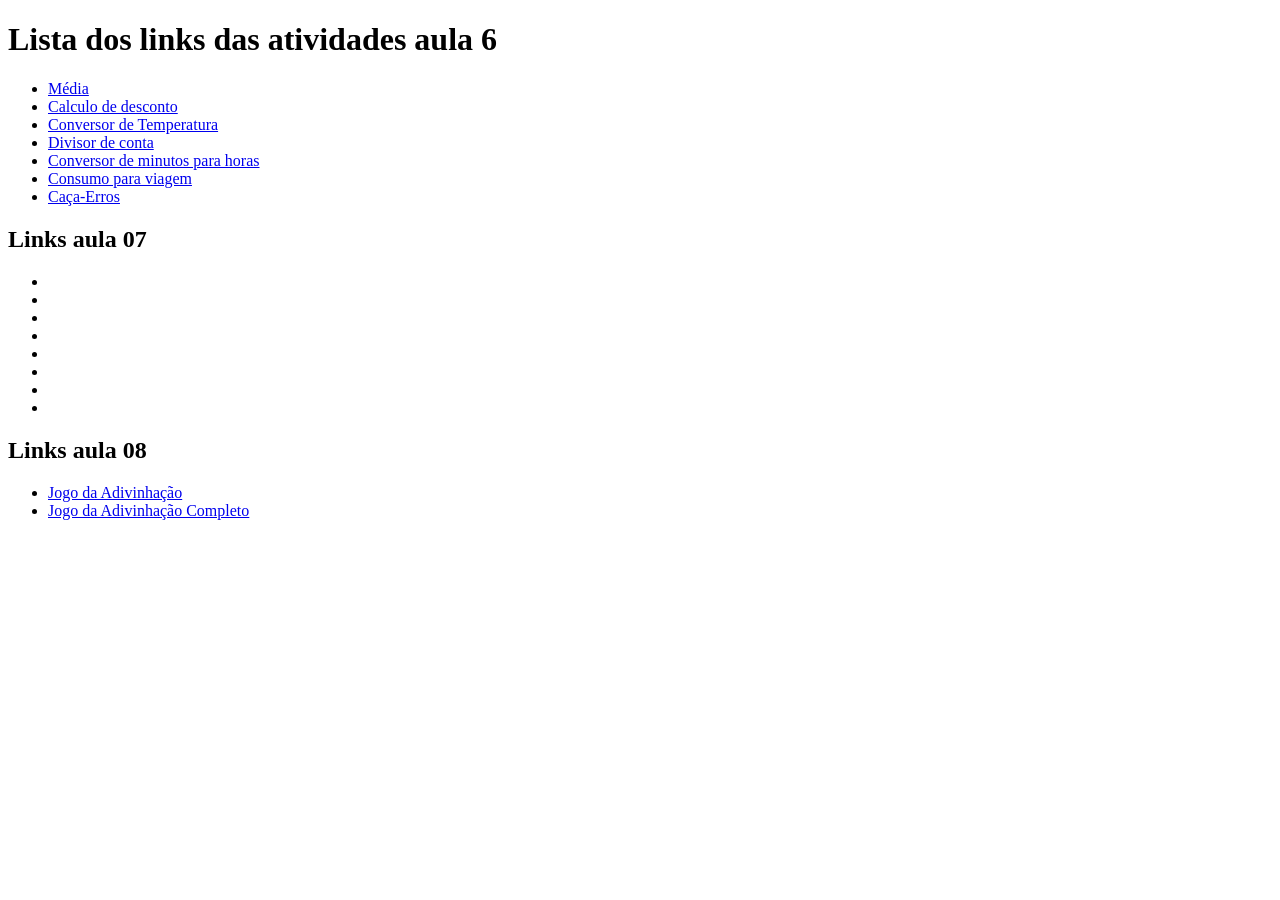
<file: index.html>
<!DOCTYPE html>
<html lang="pt-Br">
<head>
    <meta charset="UTF-8">
    <meta name="viewport" content="width=device-width, initial-scale=1.0">
    <title>Atividades da aula 6</title>
    <link rel="stylesheet" href="./css/style.css">
</head>

<body>
<main>
    <h1>Lista dos links das atividades aula 6</h1>

    <ul>
        <li>
            <a href="/aula 06/media.html" target="_blank">Média</a>
        </li>
        <li><a href="/aula 06/desconto.html" target="_blank">Calculo de desconto</a>
        </li>
        <li><a href="/aula 06/temperatura.html" target="_blank">Conversor de Temperatura</a>
        </li>
        <li><a href="/aula 06/conta.html" target="_blank">Divisor de conta</a>
        </li>
        <li><a href="/aula 06/tempo.html" target="_blank">Conversor de minutos para horas</a>
        </li>
        <li><a href="/aula 06/viagem.html" target="_blank">Consumo para viagem </a>
        </li>
        <li>
            <a href="/aula 06/caca-erro.html" target="_blank">Caça-Erros</a>
        </li>
     </ul>   
      
  <h2>Links aula 07</h2>
  <ul>
    <li><a href="/aula 07/aprovado.html"target="_blank"></a></li>
    <li><a href="/aula 07/bissexto.html"target="_blank"></a></li>
    <li><a href="/aula 07/dia-semana.html"target="_blank"></a></li>
    <li><a href="/aula 07/frete.html"target="_blank"></a></li>
    <li><a href="/aula 07/imc.html"target="_blank"></a></li>
    <li><a href="/aula 07/maior.html"target="_blank"></a></li>
    <li><a href="/aula 07/par-impar.html"target="_blank"></a></li>
    <li><a href="/aula 07/situacao.html"target="_blank"></a></li>
  </ul>

  <h2>Links aula 08</h2>
  <ul>
      <li><a href="/aula 08/adivinhacao.html" target="_blank">Jogo da Adivinhação</a></li>
      <li><a href="/aula 08/adivinhacaocompleto.html" target="_blank">Jogo da Adivinhação Completo</a></li>
  </ul>
</main>
</body>
</html>
</file>
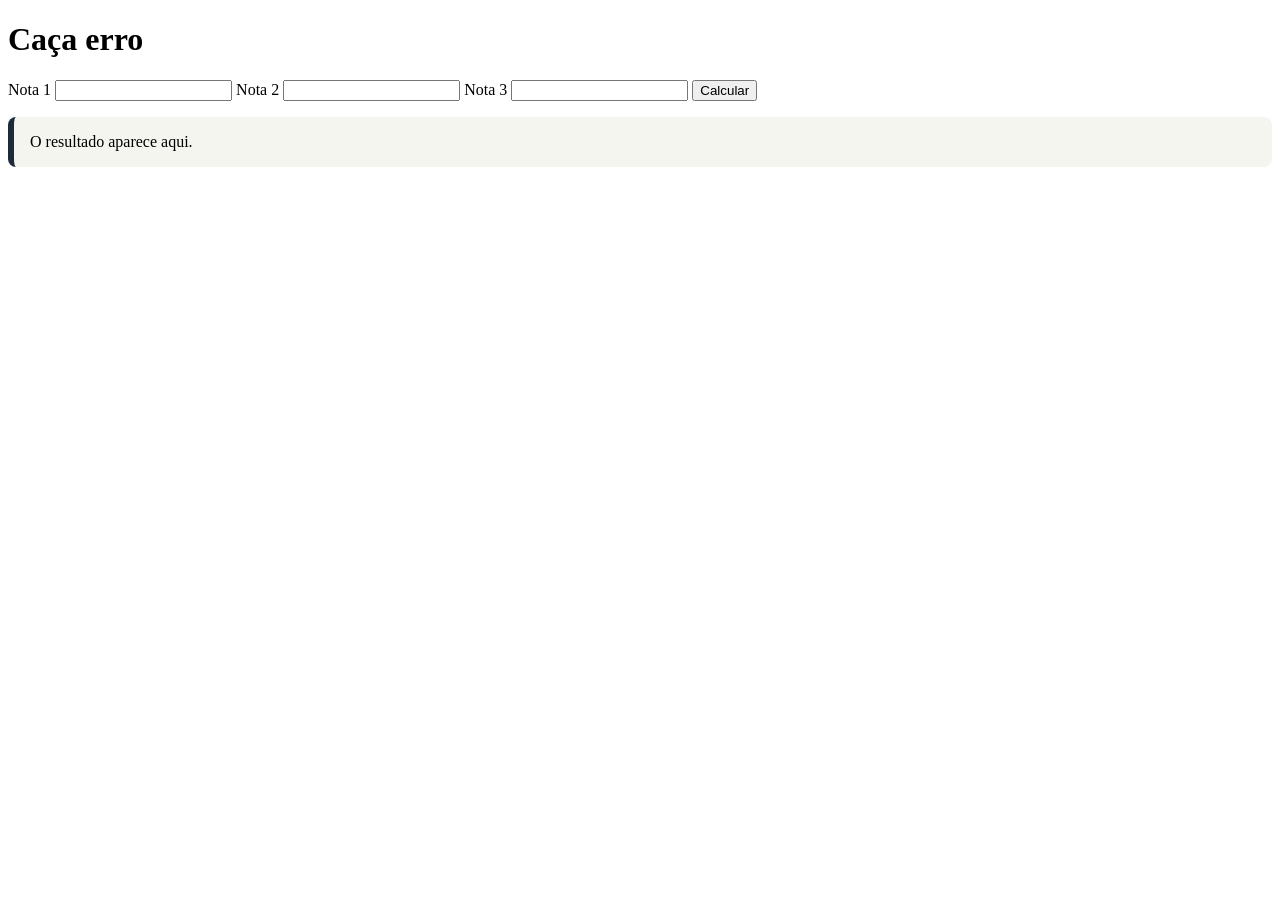
<file: aula 06/caca-erro.html>
<!DOCTYPE html>
<html lang="pt-BR">
<head>
    <meta charset="UTF-8">
    <meta name="viewport" content="width=device-width, initial-scale=1.0">
    <title>Caça erro</title>
    <link rel="stylesheet" href="../css/style.css">
    </head>

<body>
    <main>
     <h1>Caça erro</h1>
    
        <label for="nota1">Nota 1</label>
        <input type="number" id="nota1" step="0.1">

        <label for="nota2">Nota 2</label>
        <input type="number" id="nota2" step="0.1">

        <label for="nota3">Nota 3</label>
        <input type="number" id="nota3" step="0.1">

        <button id="calcular">Calcular</button>

        <p id="resultado" class="resultado">O resultado aparece aqui.</p>
    </main>       
    <script src="./js/cacaerro.js"></script>
    
</body>
</html>
</file>
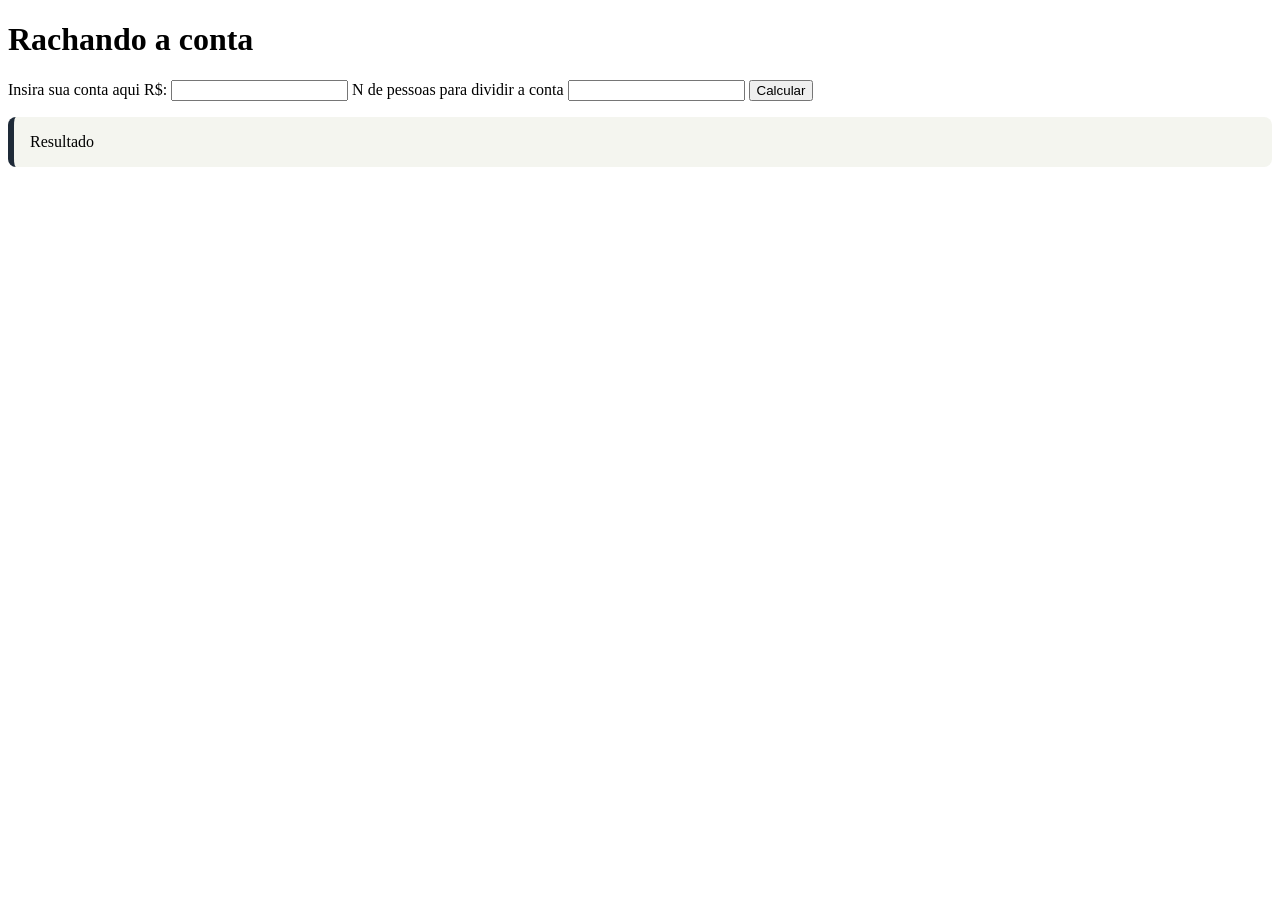
<file: aula 06/conta.html>
<!DOCTYPE html>
<html lang="pt-BR">
<head>
    <meta charset="UTF-8">
    <meta name="viewport" content="width=device-width, initial-scale=1.0">
    <title>Rachar a conta</title>
    <link rel="stylesheet" href="../css/style.css">
</head>
<body>
    <main>
        <h1>Rachando a conta</h1>
        <label for="valor">Insira sua conta aqui R$:</label>
        <input type="number" name="conta" id="valor" step ="0.1">
        <label for="pessoas">N de pessoas para dividir a conta</label>
        <input type="number" name="pessoas" id="pessoas"
        min="1">
        <button id="calcular">Calcular</button>
        <p id="resultado" class="resultado">Resultado</p>
        
    </main>
    <script src="./js/conta.js"></script>
    
</body>
</html>
</file>
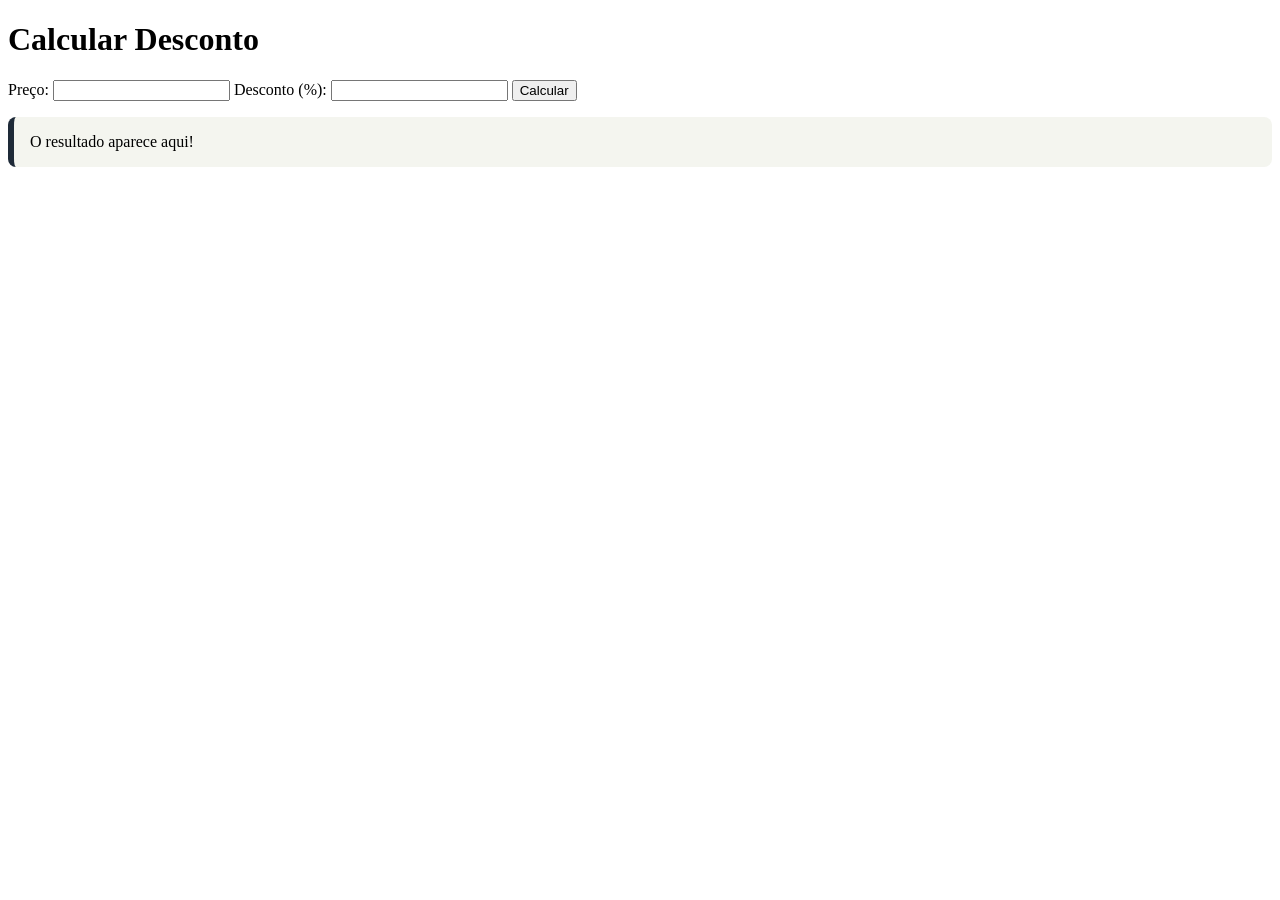
<file: aula 06/desconto.html>
<!DOCTYPE html>
<html lang="pt-BR">
<head>
    <meta charset="UTF-8">
    <meta name="viewport" content="width=device-width, initial-scale=1.0">
    <title>Calcular Desconto</title>
    <link rel="stylesheet" href="../css/style.css">
</head>
<body>
    <main class="exercicio">
        <h1>Calcular Desconto</h1>
        <label for="preco">Preço:</label>
        <input type="number" id="preco" step="0.01">
        <label for="desconto">Desconto (%):</label>
        <input type="number" id="desconto" step="0.01">
        <button id="calcular">Calcular</button>

        <p id="resultado" class="resultado">O resultado aparece aqui!</p>
    </main>
    <script src="./js/desconto.js"></script>
</body>
</html>
</file>
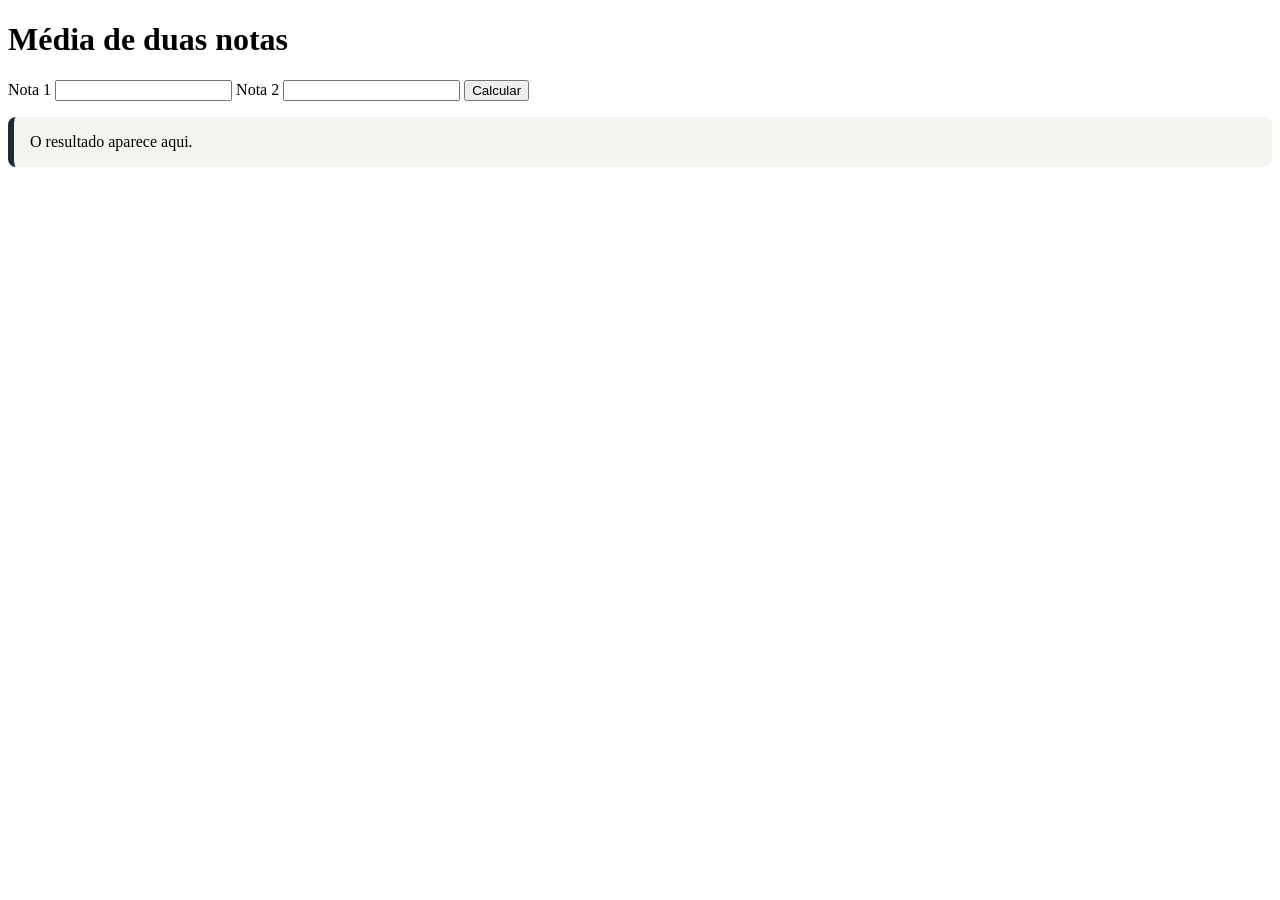
<file: aula 06/media.html>
<!DOCTYPE html>
<html lang="pt-BR">
<head>
  <meta charset="UTF-8">
  <meta name="viewport" content="width=device-width, initial-scale=1.0">
  <title>Média | Lógica com JS</title>
  <link rel="stylesheet" href="../css/style.css">
</head>
<body>
  <main class="exercicio">
    <h1>Média de duas notas</h1>

    <label for="nota1">Nota 1</label>
    <input type="number" id="nota1" step="0.1">
    <label for="nota2">Nota 2</label>
    <input type="number" id="nota2" step="0.1">

    <button id="calcular">Calcular</button>
    <p id="resultado" class="resultado">O resultado aparece aqui.</p>
  </main>

  <script src="js/media.js"></script>
</body>
</html>
</file>
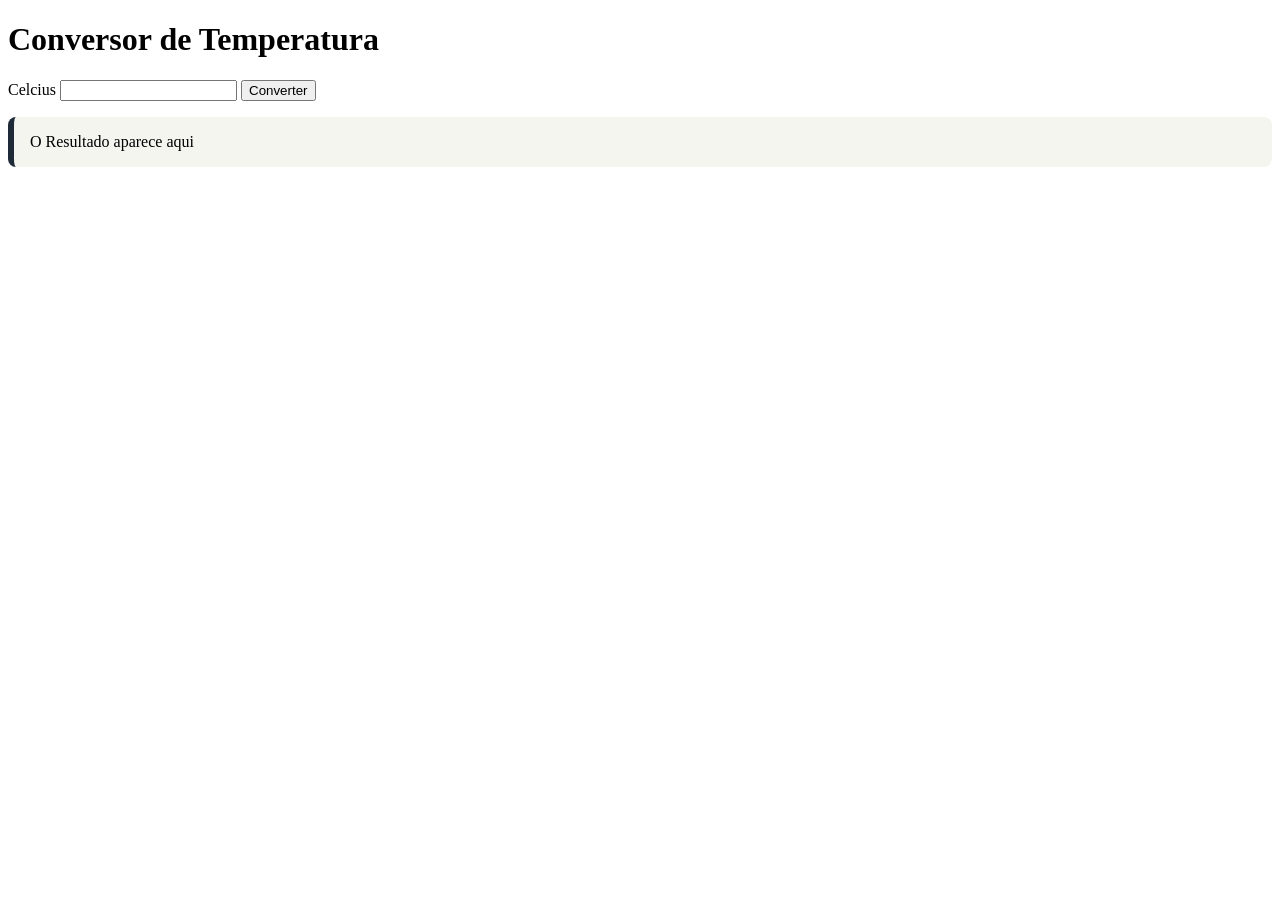
<file: aula 06/temperatura.html>
<!DOCTYPE html>
<html lang="pt-BR">
<head>
    <meta charset="UTF-8">
    <meta name="viewport" content="width=device-width, initial-scale=1.0">
    <title>Temperatura|Logica com Js</title>
    <link rel="stylesheet" href="../css/style.css">
</head>
<body>
    <main class="exercicio">
        <h1>Conversor de Temperatura</h1>

        <label for="celsius">Celcius</label>
        <input type="f" id="celsius" step="0.1">

        <button id="converter">Converter</button>

        <p id="resultado" class="resultado">O Resultado aparece aqui</p>

</main>
<script src="./js/temperatura.js"></script>
    
</body>
</html>
</file>
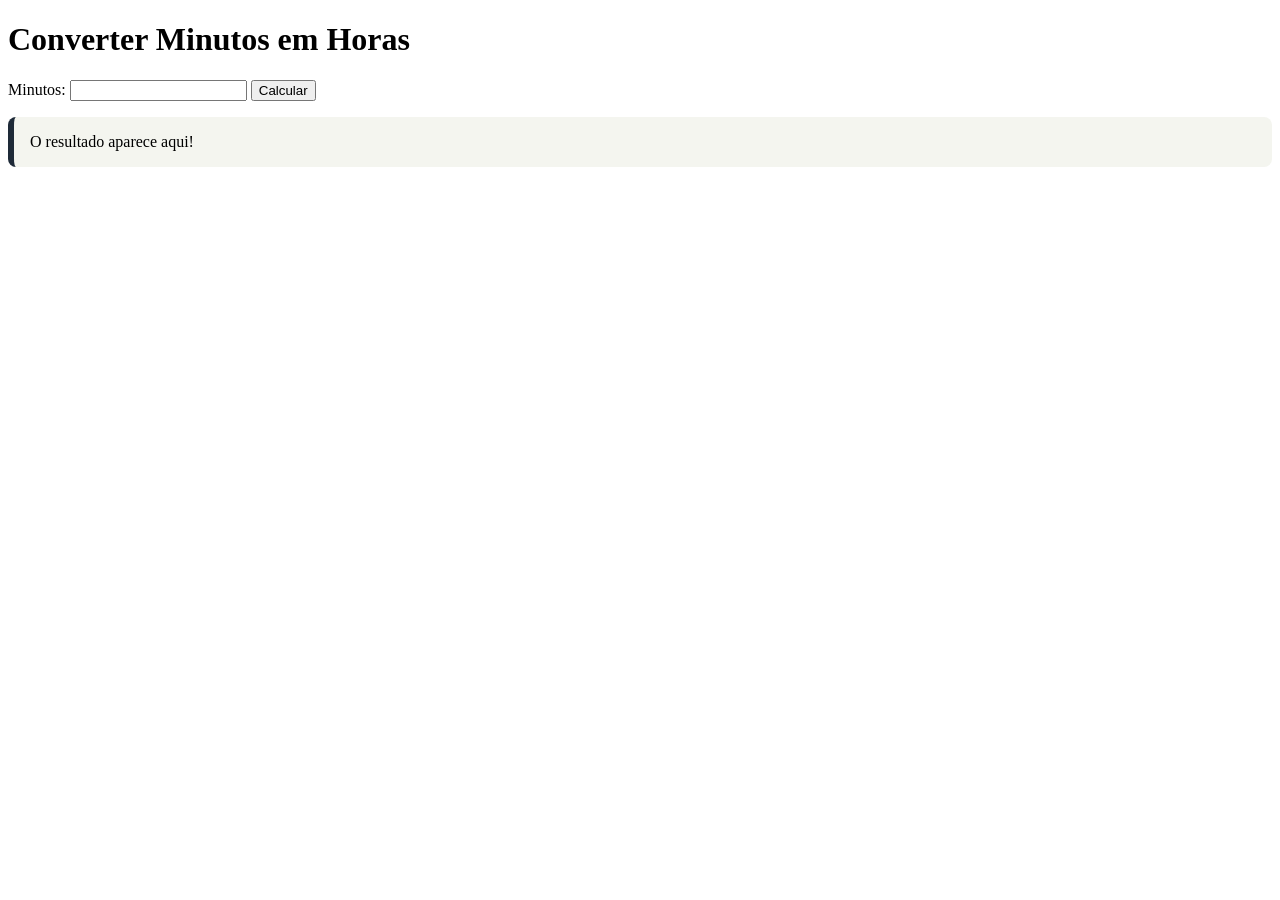
<file: aula 06/tempo.html>
<!DOCTYPE html>
<html lang="pt-BR">
<head>
    <!-- Define o padrão de caracteres da página -->
    <meta charset="UTF-8">
    <!-- Ajusta a exibição para telas de diferentes tamanhos -->
    <meta name="viewport" content="width=device-width, initial-scale=1.0">
    <!-- Título da página -->
    <title>Horas e Minutos</title>
    <!-- Conecta o HTML ao estilo CSS -->
    <link rel="stylesheet" href="../css/style.css">
</head>
<body>
    <!-- Conteúdo principal da página -->
    <main class="exercicio">
        <!-- Título do exercício -->
        <h1>Converter Minutos em Horas</h1>

        <!-- Campo para digitar a duração em minutos -->
        <label for="duracao">Minutos:</label>
        <input type="number" id="duracao" step="1">

        <!-- Botão para realizar a conversão -->
        <button id="calcular">Calcular</button>

        <!-- Área onde o resultado será exibido -->
        <p id="resultado" class="resultado">O resultado aparece aqui!</p>
    </main>

    <!-- Importa o script JavaScript da lógica -->
    <script src="./js/tempo.js"></script>
</body>
</html>
</file>
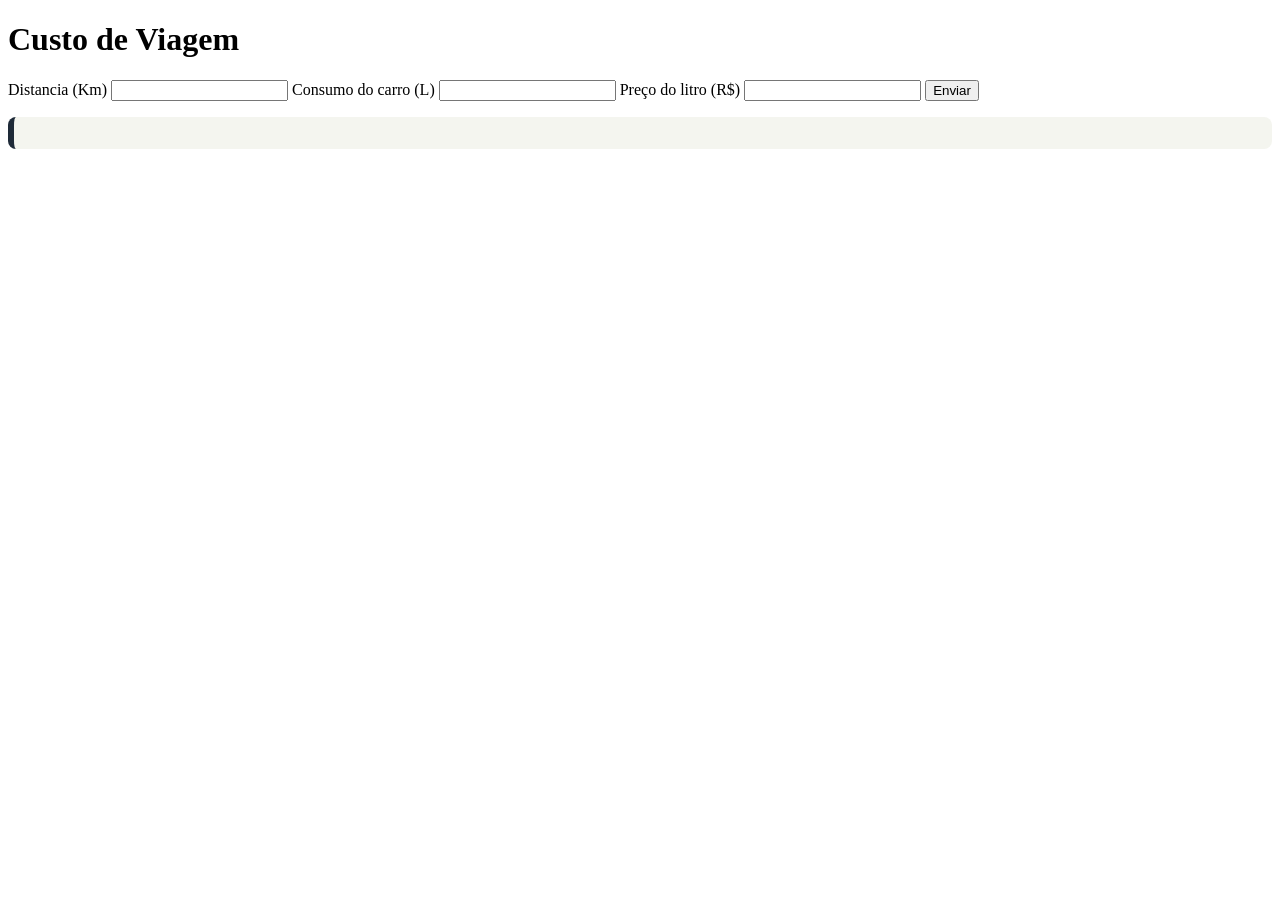
<file: aula 06/viagem.html>
<!DOCTYPE html>
<html lang="pt-BR">
<head>
    <meta charset="UTF-8">
    <meta name="viewport" content="width=device-width, initial-scale=1.0">
    <link rel="stylesheet" href="../css/style.css">
    <title>Viagem</title>
</head>
<body>
    <main>
    <h1>Custo de Viagem</h1>

    <label for="distancia">Distancia (Km)</label>
    <input type="number" name="distancia" id="distancia">

     <label for="litro">Consumo do carro (L)</label>
    <input type="number" name="litro" id="litro">

    <label for="preco">Preço do litro (R$) </label>
    <input type="number" name="preco" id="preco">
    <button id="enviar">Enviar</button>

    <p id="resultado" class="resultado"></p>

   </main>
    
   <script src="./js/viagem.js"></script>

   </body>
   
<!--
Quando o consumo é zero um erro "infinity " aparece na tela-->
</html>
</file>
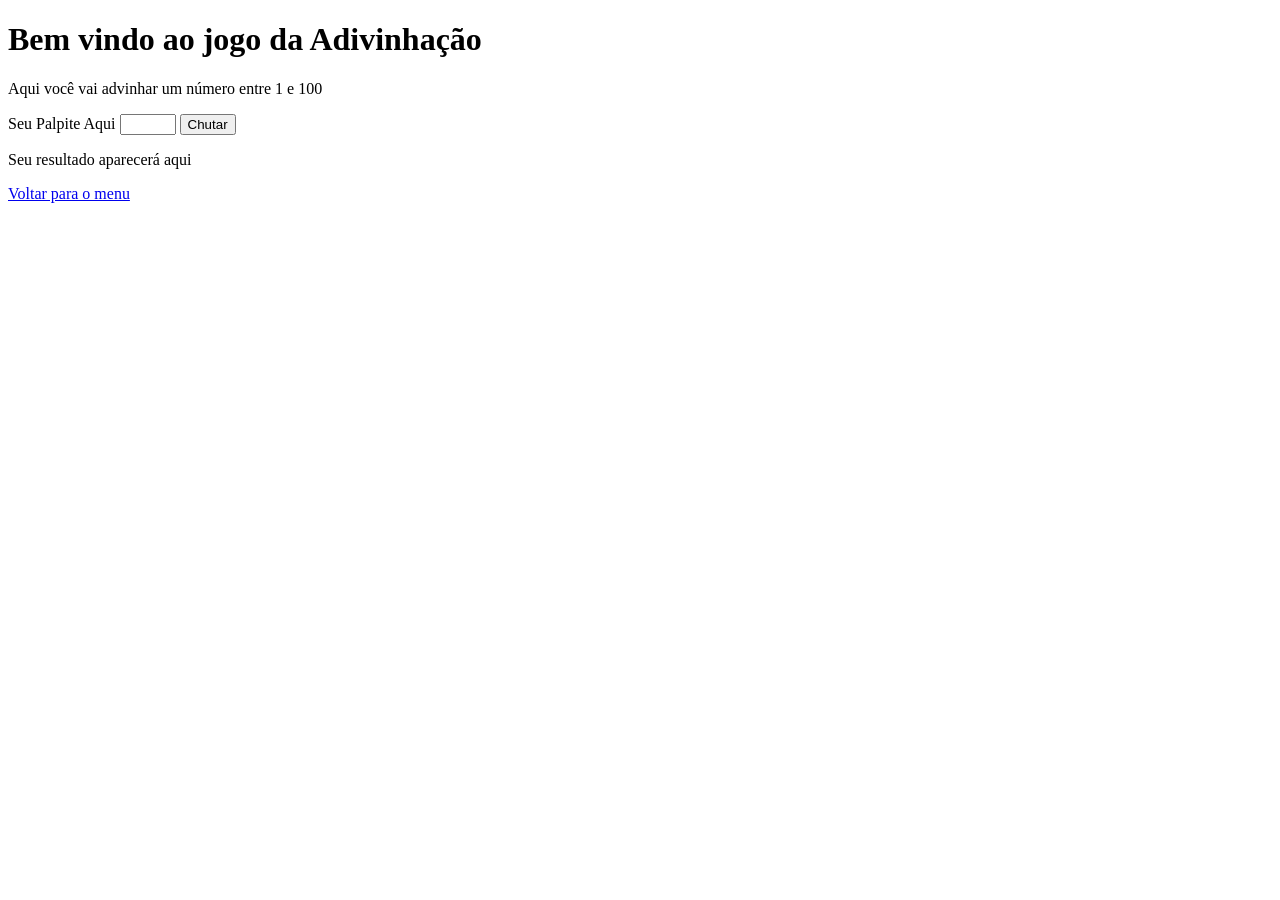
<file: aula 08/adivinhacao.html>
<!DOCTYPE html>
<html lang="pt-BR">
<head>
    <meta charset="UTF-8">
    <meta name="viewport" content="width=device-width, initial-scale=1.0">
    <title>Jogo da Adivinhação</title>
    <link rel="stylesheet" href="../css/style.css">
</head>
<body>
    <main>
    <h1>Bem vindo ao jogo da Adivinhação</h1>
       <p>Aqui você vai advinhar um número entre 1 e 100</p>
     <label for="chute">Seu Palpite Aqui</label>
     <input type="number" id="chute" min="1" max="100">
     <button id="chutar">Chutar</button>
     <p id="resultado">Seu resultado aparecerá aqui</p>

     <p><a href="./index.html">Voltar para o menu</a></p>
    </main>
    <script src="./js/adivinhacao.js"></script>
</body>
</html>
</file>
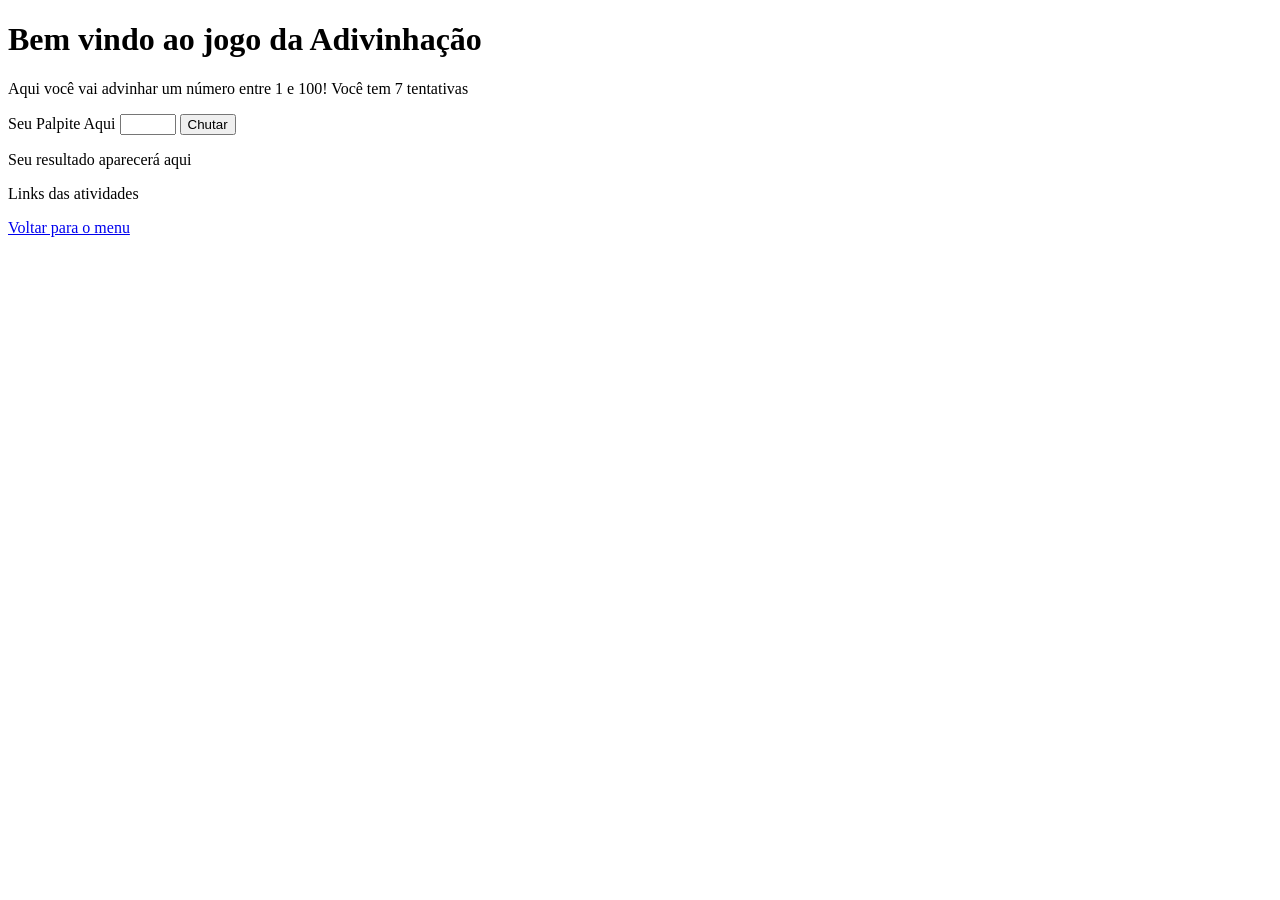
<file: aula 08/adivinhacaocompleto.html>
<!DOCTYPE html>
<html lang="pt-BR">
<head>
    <meta charset="UTF-8">
    <meta name="viewport" content="width=device-width, initial-scale=1.0">
    <title>Jogo da Adivinhação</title>
    <link rel="stylesheet" href="../css/style.css">
</head>
<body>
    <main>
    <h1>Bem vindo ao jogo da Adivinhação</h1>
       <p>Aqui você vai advinhar um número entre 1 e 100! Você tem 7 tentativas</p>
     <label for="chute">Seu Palpite Aqui</label>
     <input type="number" id="chute" min="1" max="100">
     <button id="chutar">Chutar</button>
     <p id="resultado">Seu resultado aparecerá aqui</p>

     <p>Links das atividades</p>
     <p><a href="../index.html">Voltar para o menu</a></p>
    </main>
    <script src="./js/adivinhacaocompleto.js"></script>
</body>
</html>
</file>
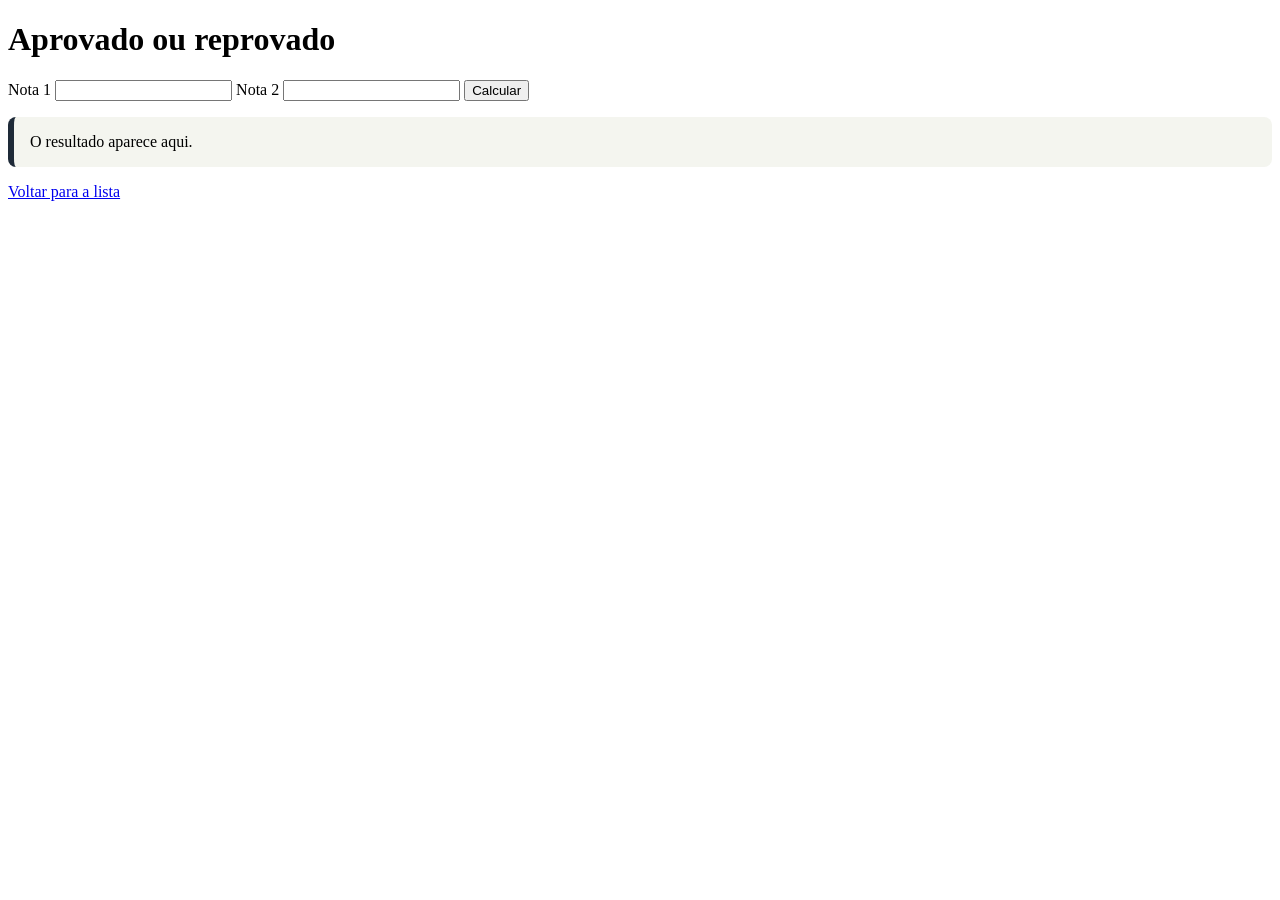
<file: aula07/aprovado.html>
<!DOCTYPE html>
<html lang="pt-BR">
<head>
  <meta charset="UTF-8">
  <meta name="viewport" content="width=device-width, initial-scale=1.0">
  <title>Aprovado ou reprovado | Lógica com JS</title>
  <link rel="stylesheet" href="../css/style.css">
</head>
<body>
  <main class="exercicio">
    <h1>Aprovado ou reprovado</h1>

    <label for="nota1">Nota 1</label>
    <input type="number" id="nota1" step="0.1">
    <label for="nota2">Nota 2</label>
    <input type="number" id="nota2" step="0.1">

    <button id="calcular">Calcular</button>
    <p id="resultado" class="resultado">O resultado aparece aqui.</p>

    <p><a href="../index.html">Voltar para a lista</a></p>
  </main>

  <script src="js/aprovado.js"></script>
</body>
</html>
</file>
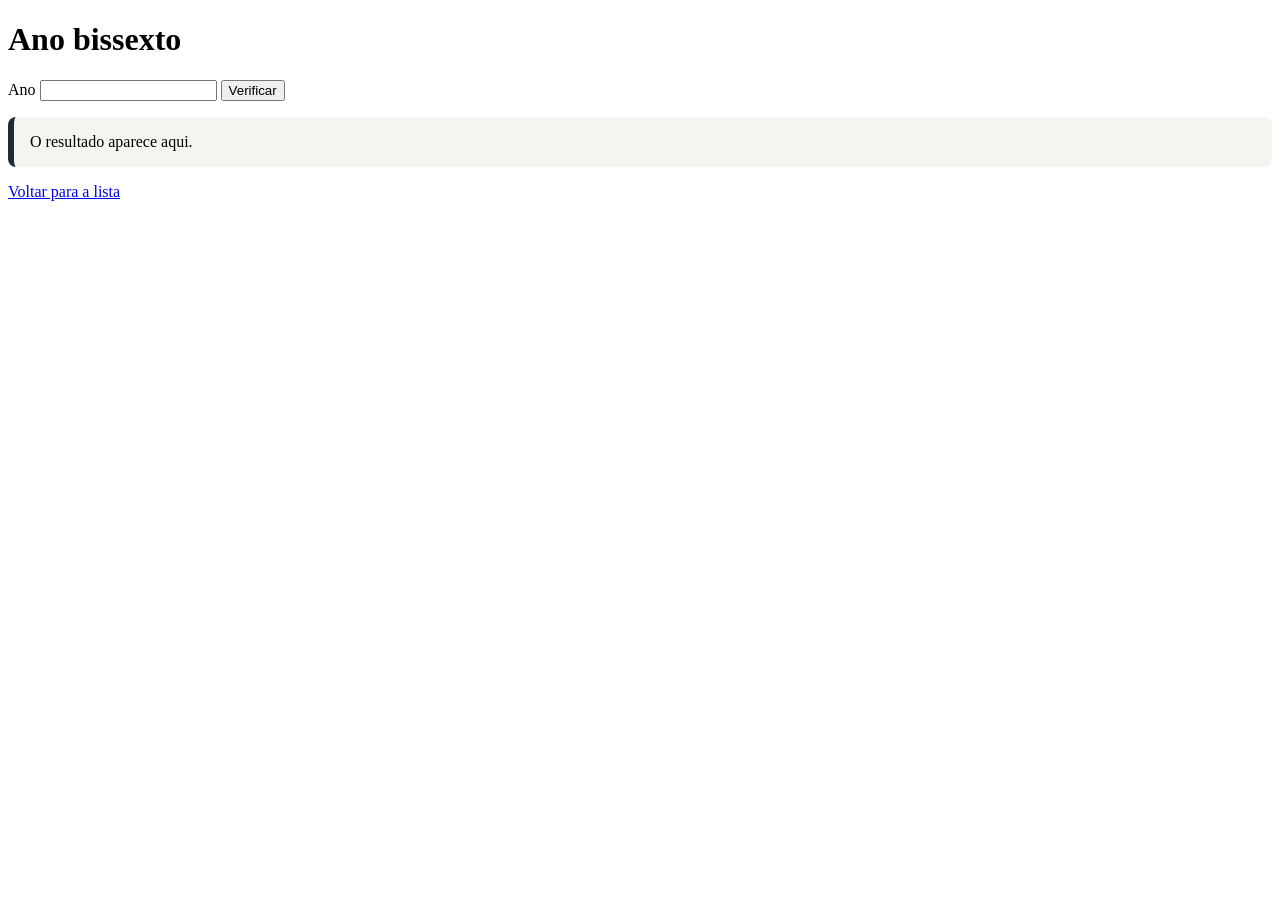
<file: aula07/bissexto.html>
<!DOCTYPE html>
<html lang="pt-BR">
<head>
  <meta charset="UTF-8">
  <meta name="viewport" content="width=device-width, initial-scale=1.0">
  <title>Ano bissexto | Lógica com JS</title>
  <link rel="stylesheet" href="../css/style.css">
</head>
<body>
  <main class="exercicio">
    <h1>Ano bissexto</h1>

    <label for="ano">Ano</label>
    <input type="number" id="ano">

    <button id="verificar">Verificar</button>
    <p id="resultado" class="resultado">O resultado aparece aqui.</p>

    <p><a href="../index.html">Voltar para a lista</a></p>
  </main>

  <script src="js/bissexto.js"></script>
</body>
</html>
</file>
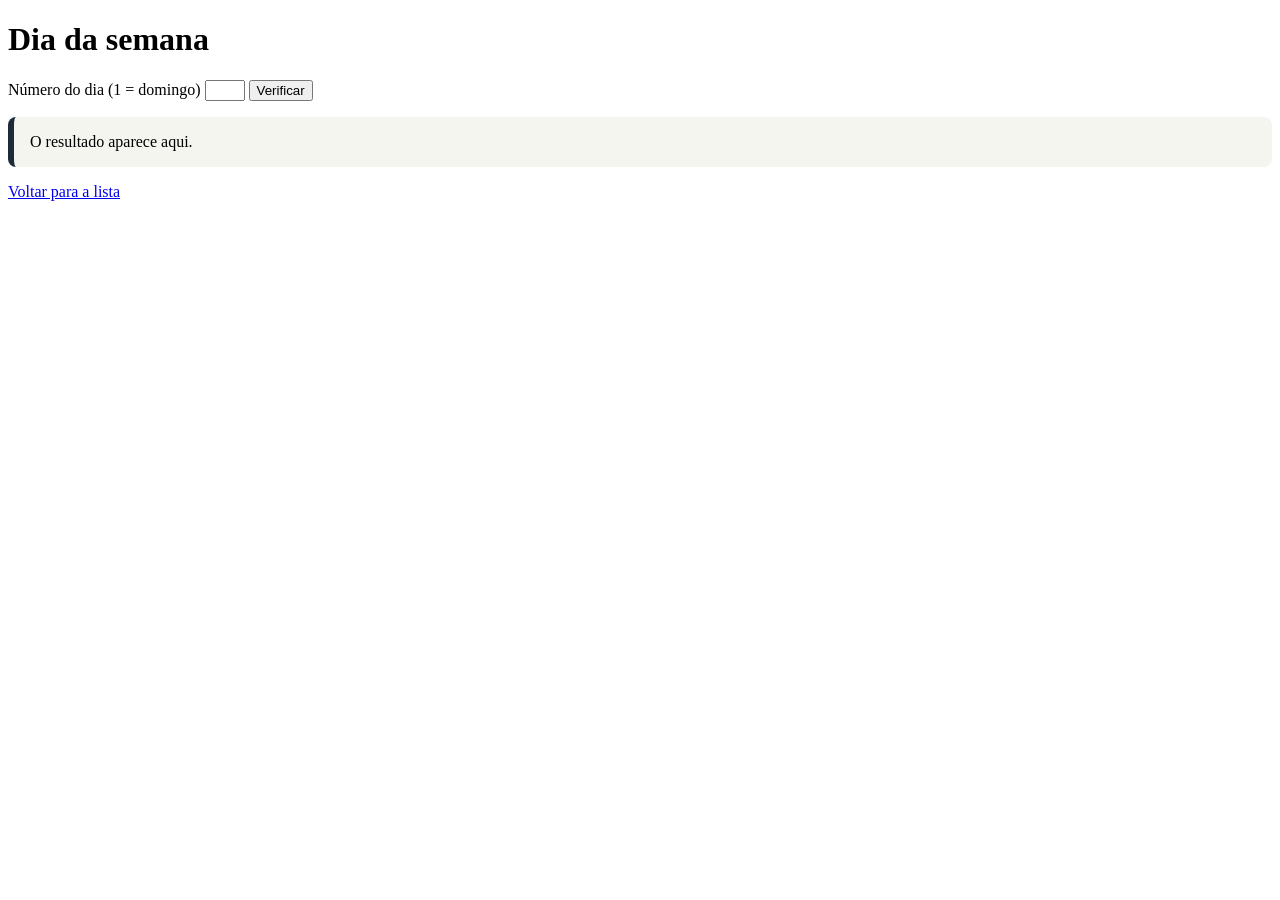
<file: aula07/dia-semana.html>
<!DOCTYPE html>
<html lang="pt-BR">
<head>
  <meta charset="UTF-8">
  <meta name="viewport" content="width=device-width, initial-scale=1.0">
  <title>Dia da semana | Lógica com JS</title>
  <link rel="stylesheet" href="../css/style.css">
</head>
<body>
  <main class="exercicio">
    <h1>Dia da semana</h1>

    <label for="dia">Número do dia (1 = domingo)</label>
    <input type="number" id="dia" min="1" max="7">

    <button id="verificar">Verificar</button>
    <p id="resultado" class="resultado">O resultado aparece aqui.</p>

    <p><a href="../index.html">Voltar para a lista</a></p>
  </main>

  <script src="js/dia-semana.js"></script>
</body>
</html>
</file>
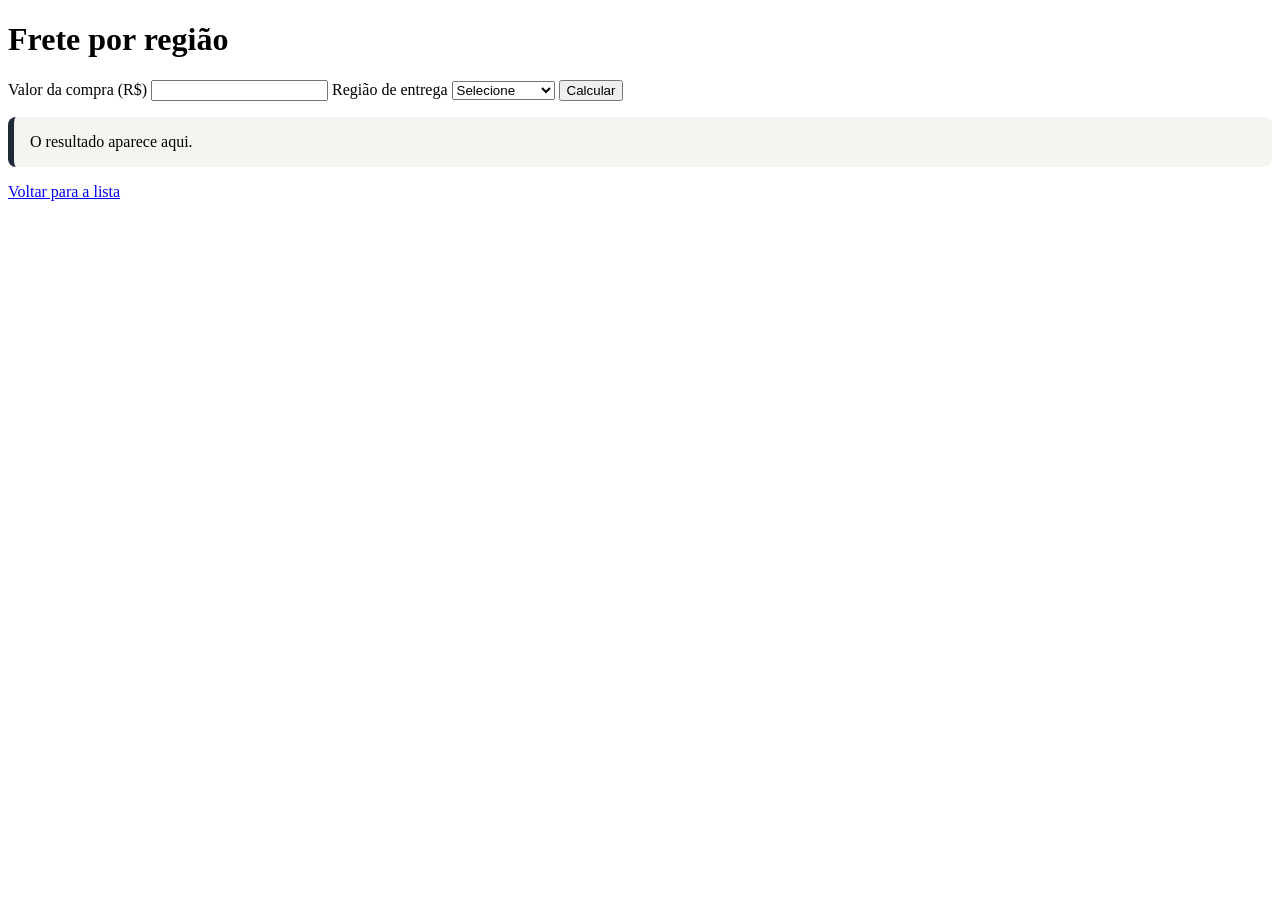
<file: aula07/frete.html>
<!DOCTYPE html>
<html lang="pt-BR">
<head>
  <meta charset="UTF-8">
  <meta name="viewport" content="width=device-width, initial-scale=1.0">
  <title>Frete | Lógica com JS</title>
  <link rel="stylesheet" href="../css/style.css">
</head>
<body>
  <main class="exercicio">
    <h1>Frete por região</h1>

    <label for="compra">Valor da compra (R$)</label>
    <input type="number" id="compra" step="0.01">
    <label for="regiao">Região de entrega</label>
    <select id="regiao">
      <option value="">Selecione</option>
      <option value="sul">Sul</option>
      <option value="sudeste">Sudeste</option>
      <option value="centro-oeste">Centro-Oeste</option>
      <option value="nordeste">Nordeste</option>
      <option value="norte">Norte</option>
    </select>

    <button id="calcular">Calcular</button>
    <p id="resultado" class="resultado">O resultado aparece aqui.</p>

    <p><a href="../index.html">Voltar para a lista</a></p>
  </main>

  <script src="js/frete.js"></script>
</body>
</html>
</file>
<file: css/style.css>
:root {
    --cor-fundo: #FFFFFF;
    --cor-texto: #1E2A38;
    --cor-destaque: #E07A2E;
    --cor-borda: #D9DDD3;
    --cor-suave: #F4F5EF;
  }
  .resultado,
.ok,
.alerta,
.erro {
  padding: 1rem;
  border-radius: 8px;
  border-left: 6px solid var(--cor-texto);
  background: var(--cor-suave);
  white-space: pre-line;
}
.ok{border-color: green; background: #FFFFFF;}
.alerta{border-color: orange; background: #FFFFFF;}
.erro{border-color: red; background: #FFFFFF;}
</file>
